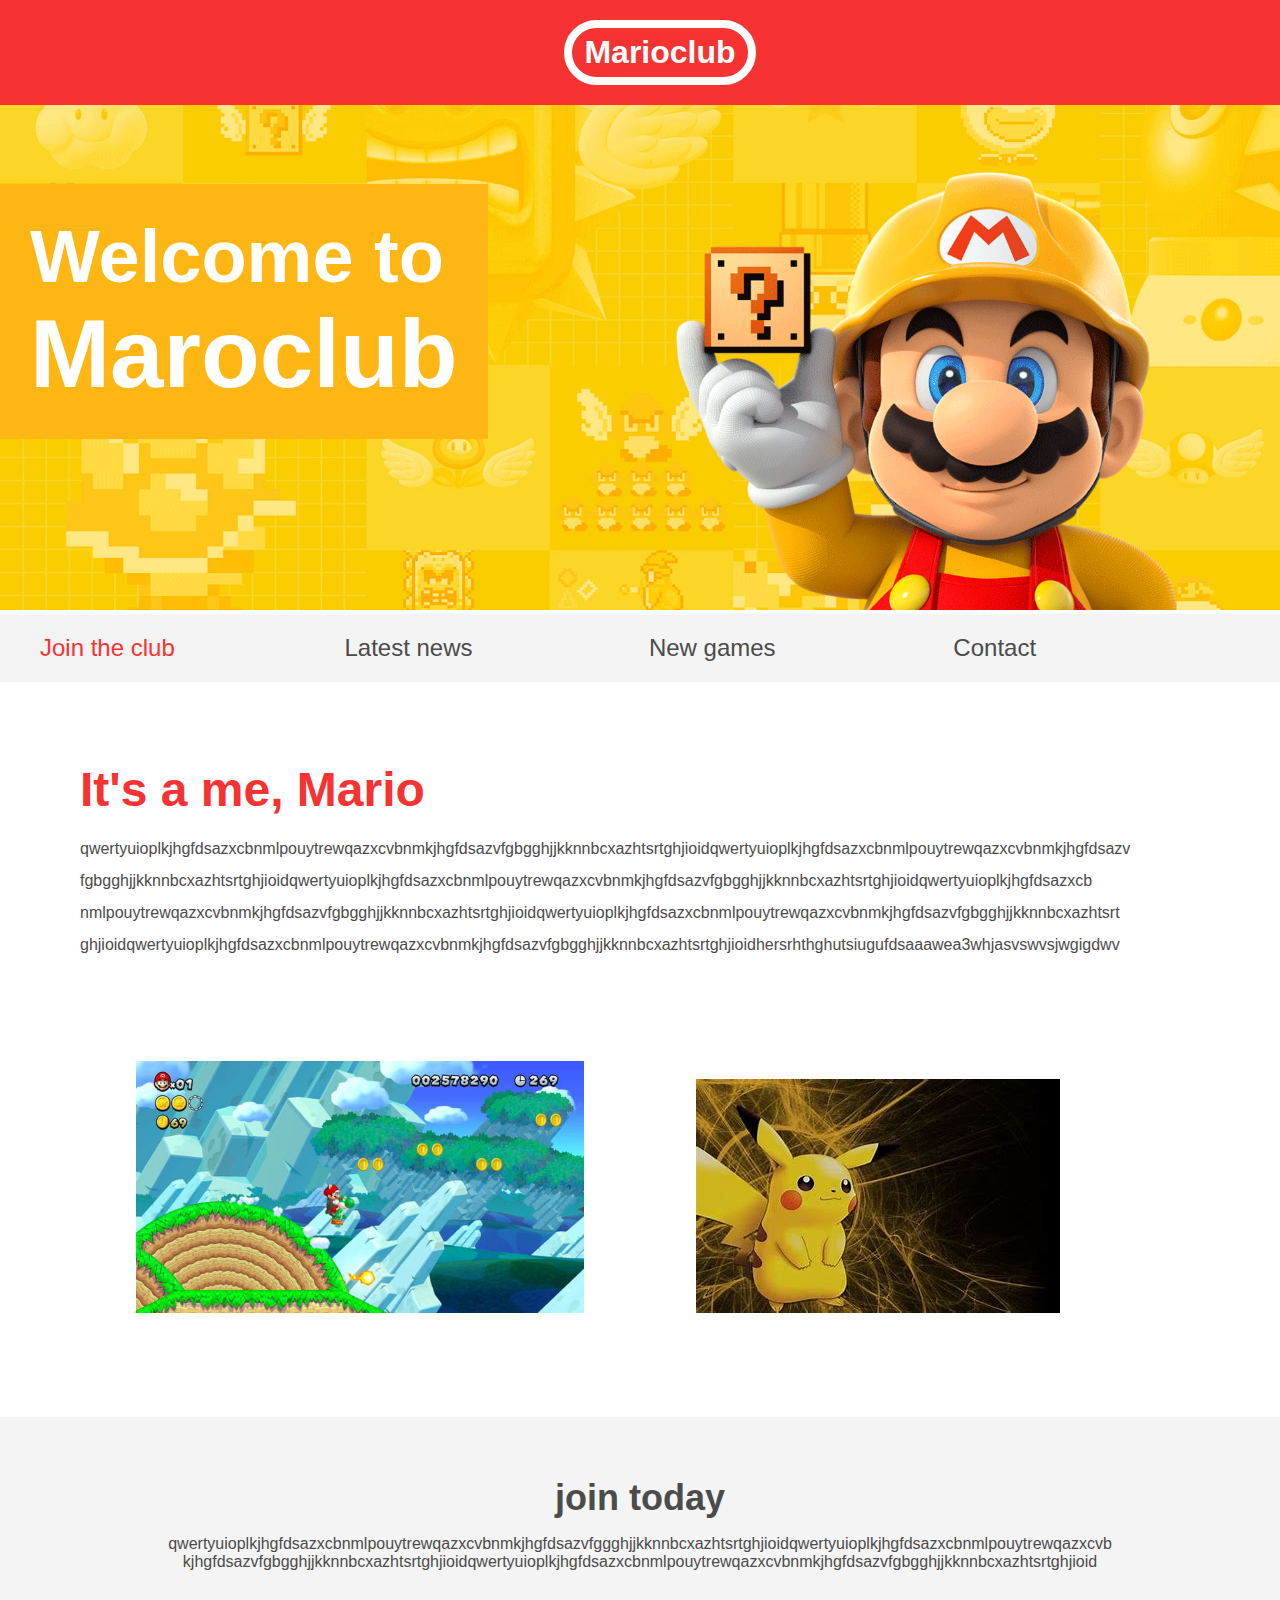
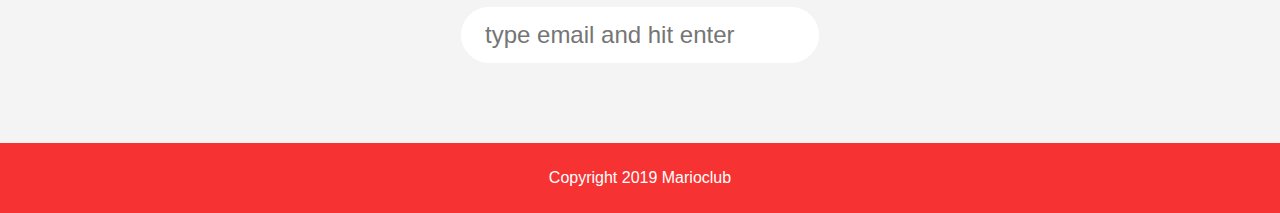
<file: index.html>
<!DOCTYPE html>
<html>
    <head>
        <link rel="stylesheet" href="styles.css">
        <title>Marioclub</title>
    </head>
    <body>
        <header>
            <h1>Marioclub</h1>
        </header>
        <section class="banner">
            <img src="img/banner.png" alt="marioclub welcome banner">
            <div class="welcome">
                <h2>Welcome to <br><span>Maroclub</span></h2>
            </div>
        </section>
        <nav class="main-nv">
            <ul>
                <li><a href="/join.html" class="join"> Join the club</a></li>
                <li><a href="/news.html">Latest news</a></li>
                <li><a href="/games.html">New games</a></li>
                <li><a href="/contact.html">Contact</a></li>
            </ul>
        </nav>
        <main>
            <article>
                <h2>It's a me, Mario</h2>
                <p>qwertyuioplkjhgfdsazxcbnmlpouytrewqazxcvbnmkjhgfdsazvfgbgghjjkknnbcxazhtsrtghjioidqwertyuioplkjhgfdsazxcbnmlpouytrewqazxcvbnmkjhgfdsazv
                    fgbgghjjkknnbcxazhtsrtghjioidqwertyuioplkjhgfdsazxcbnmlpouytrewqazxcvbnmkjhgfdsazvfgbgghjjkknnbcxazhtsrtghjioidqwertyuioplkjhgfdsazxcb
                    nmlpouytrewqazxcvbnmkjhgfdsazvfgbgghjjkknnbcxazhtsrtghjioidqwertyuioplkjhgfdsazxcbnmlpouytrewqazxcvbnmkjhgfdsazvfgbgghjjkknnbcxazhtsrt
                    ghjioidqwertyuioplkjhgfdsazxcbnmlpouytrewqazxcvbnmkjhgfdsazvfgbgghjjkknnbcxazhtsrtghjioidhersrhthghutsiugufdsaaawea3whjasvswvsjwgigdwv
                </p>
            </article>
            <ul class="images">
                <li><img src="img/thumb-1.png" alt="mario thumb 1"</li>
                <li><img src="img/background.jpeg" alt="mario thumb 2"</li>
            </ul>
        </main>
        <section class="join">
            <h2>join today</h2>
            <p>qwertyuioplkjhgfdsazxcbnmlpouytrewqazxcvbnmkjhgfdsazvfggghjjkknnbcxazhtsrtghjioidqwertyuioplkjhgfdsazxcbnmlpouytrewqazxcvb
                kjhgfdsazvfgbgghjjkknnbcxazhtsrtghjioidqwertyuioplkjhgfdsazxcbnmlpouytrewqazxcvbnmkjhgfdsazvfgbgghjjkknnbcxazhtsrtghjioid
            </p>
            <form>
                <input type="email" name="email" placeholder="type email and hit enter" required>
            </form>
        </section>
        <footer>
            <p class="copyright">Copyright 2019 Marioclub</p>
        </footer>

       
    </body>
</html>
</file>
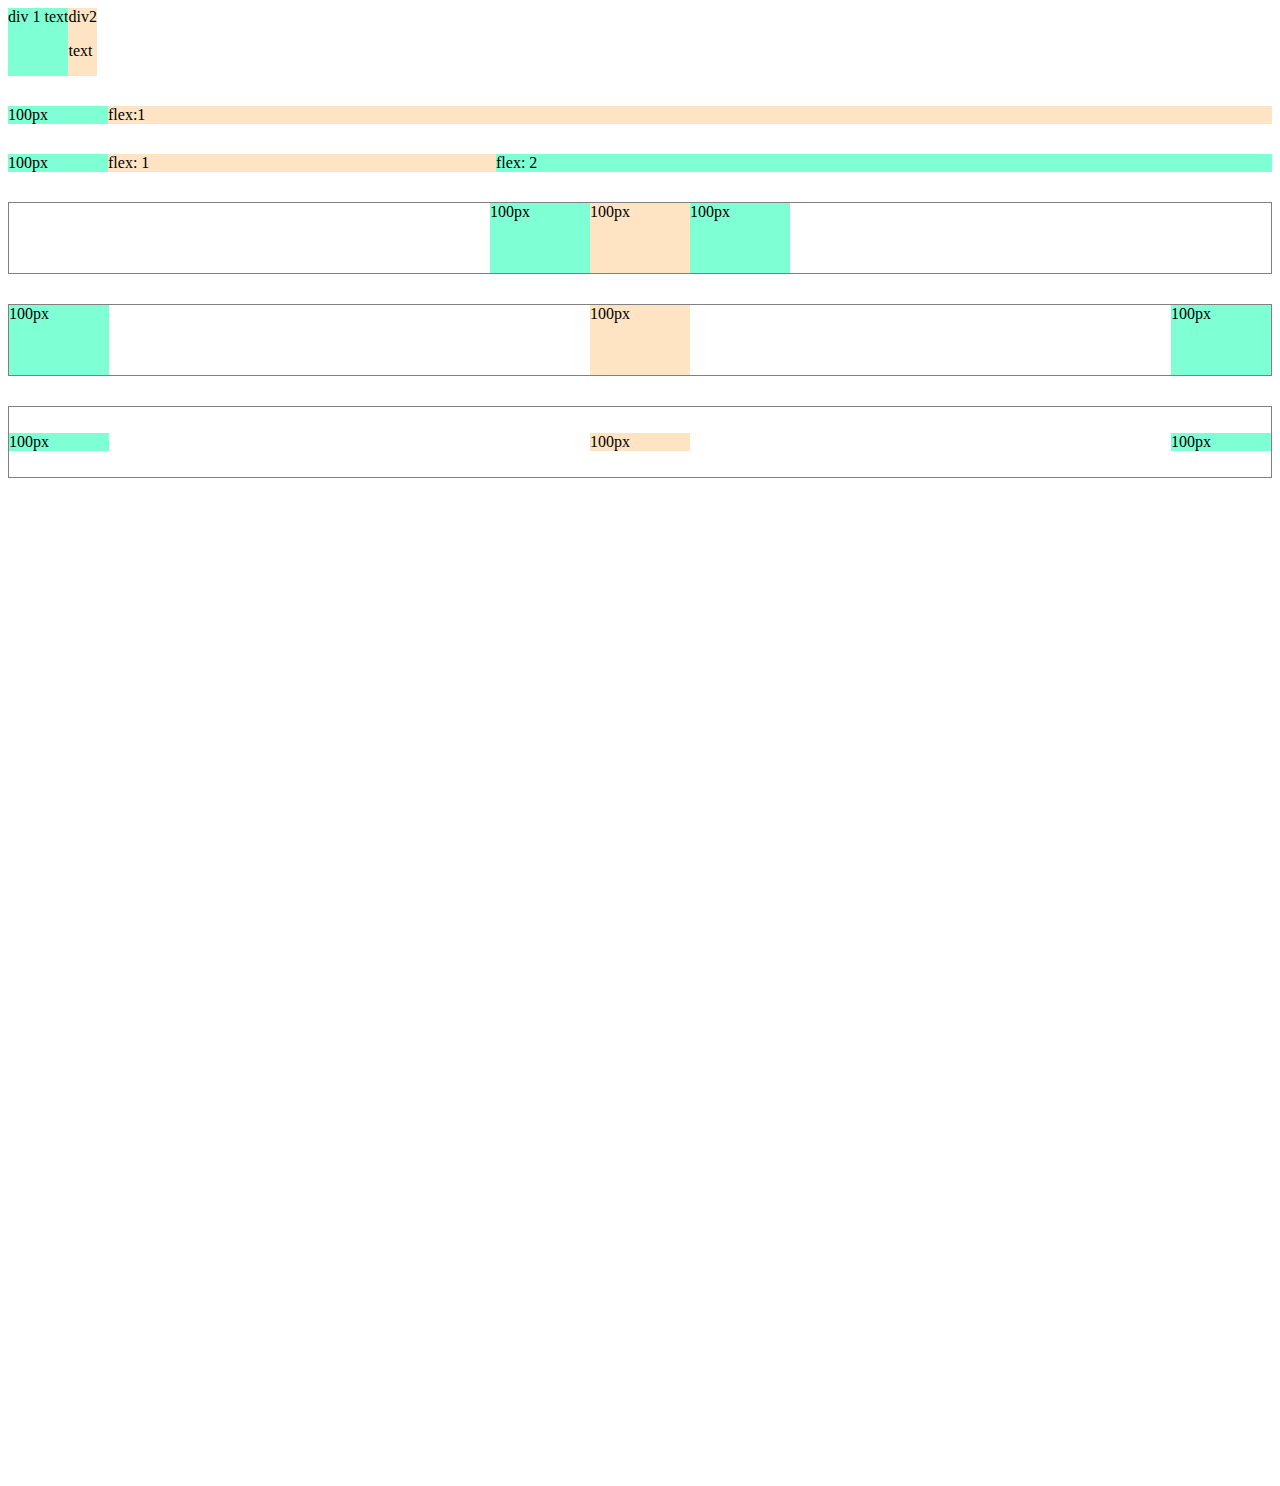
<file: flexbox.html>
<!DOCTYPE html>
<html>
    <head>
        <title>Flexbox Practice</title>
    </head>
    <body style="padding-bottom: 1000px;">
        <div style="
            display: flex;
            flex-direction: row;
        ">
            <div style="background-color:aquamarine;">div 1 text</div>
            <div style="background-color:bisque;">div2 <p>text</p></div>
        </div>

        <div style="
            margin-top: 30px;
            display: flex;
            flex-direction: row;
        ">
            <div style="background-color:aquamarine; width: 100px;">100px</div>
            <div style="background-color:bisque; flex: 1">flex:1</div>
        </div>

        <div style="
            margin-top: 30px;
            display: flex;
            flex-direction: row;
        ">
            <div style="background-color:aquamarine; width: 100px;">100px</div>
            <div style="background-color:bisque; flex: 1;">flex: 1</div>
            <div style="background-color:aquamarine; flex: 2;"> flex: 2</div>
        </div>

        <div style="
            margin-top: 30px;
            height: 70px;
            border-width: 1px;
            border-style: solid;
            border-color: grey;
            display: flex;
            flex-direction: row;
            justify-content: center;
        ">
            <div style="background-color:aquamarine; width: 100px;">100px</div>
            <div style="background-color:bisque; width: 100px;">100px</div>
            <div style="background-color:aquamarine; width: 100px;"> 100px</div>
        </div>

        <div style="
            margin-top: 30px;
            height: 70px;
            border-width: 1px;
            border-style: solid;
            border-color: grey;
            display: flex;
            flex-direction: row;
            justify-content: space-between;
        ">
            <div style="background-color:aquamarine; width: 100px;">100px</div>
            <div style="background-color:bisque; width: 100px;">100px</div>
            <div style="background-color:aquamarine; width: 100px;"> 100px</div>
        </div>

        <div style="
            margin-top: 30px;
            height: 70px;
            border-width: 1px;
            border-style: solid;
            border-color: grey;
            display: flex;
            flex-direction: row;
            justify-content: space-between;
            align-items: center;
        ">
            <div style="background-color:aquamarine; width: 100px;">100px</div>
            <div style="background-color:bisque; width: 100px;">100px</div>
            <div style="background-color:aquamarine; width: 100px;"> 100px</div>
        </div>
    </body>
</html>
</file>
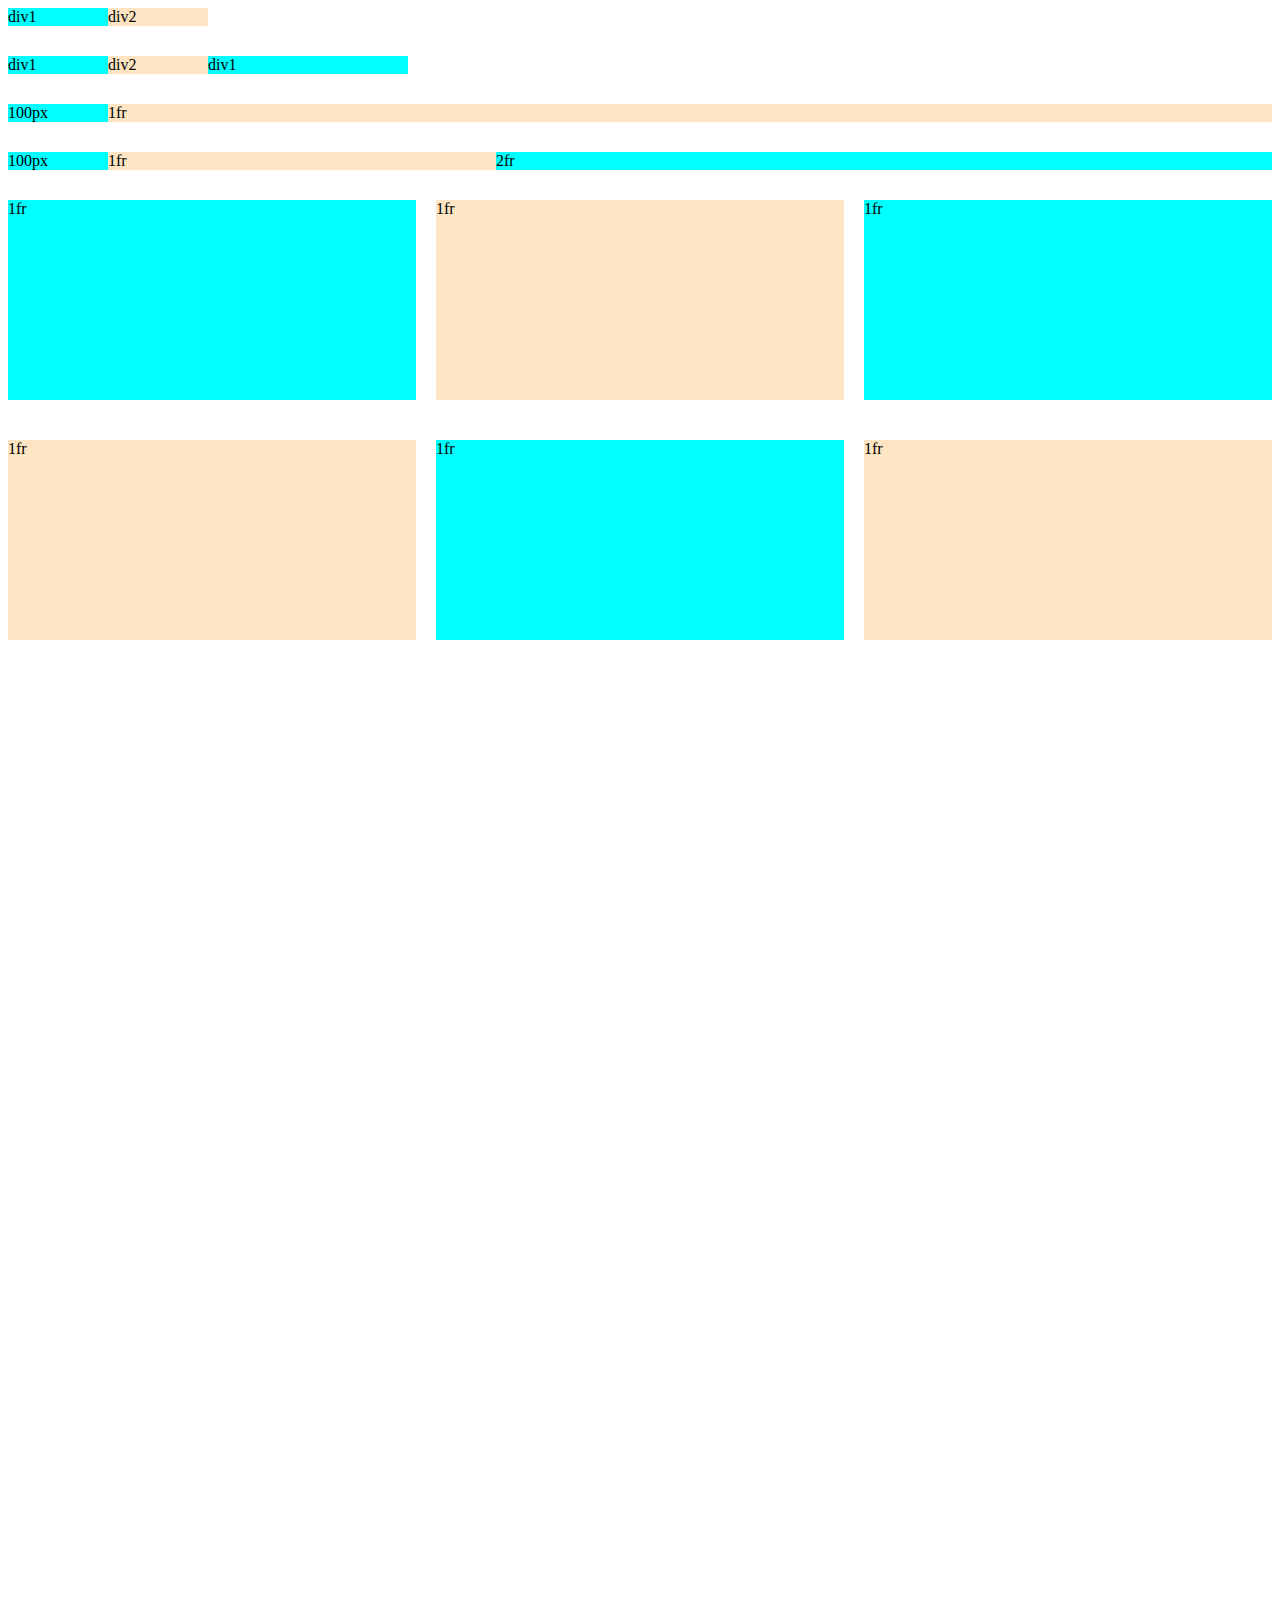
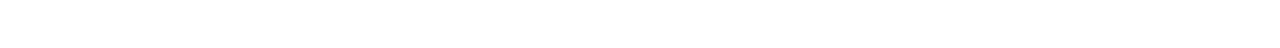
<file: grid.html>
<!DOCTYPE html>
<html>
    <head>
        <title>Grid Practice</title>
    </head>
    <body style="padding-bottom: 1000px;">
        <div style="display:grid; grid-template-columns:100px 100px;">
            <div style="background-color:aqua;">div1</div>
            <div style="background-color:bisque;">div2</div>
        </div>

        <div style=" margin-top:30px; display:grid; grid-template-columns:100px 100px 200px;">
            <div style="background-color:aqua;">div1</div>
            <div style="background-color:bisque;">div2</div>
            <div style="background-color:aqua;">div1</div>
        </div>

        <div style=" margin-top:30px; display:grid; grid-template-columns:100px 1fr;">
            <div style="background-color:aqua;">100px</div>
            <div style="background-color:bisque;">1fr</div>
        </div>

        <div style=" margin-top:30px; display:grid; grid-template-columns:100px 1fr 2fr;">
            <div style="background-color:aqua;">100px</div>
            <div style="background-color:bisque;">1fr</div>
            <div style="background-color:aqua;">2fr</div>
        </div>

        <div style=" margin-top:30px; 
            display:grid; 
            grid-template-columns: 1fr 1fr 1fr;
            column-gap: 20px;
            row-gap: 40px;
        ">
            <div style="background-color:aqua; height: 200px;">1fr</div>
            <div style="background-color:bisque; height: 200px;">1fr</div>
            <div style="background-color:aqua; height: 200px;">1fr</div>
            <div style="background-color:bisque; height: 200px;">1fr</div>
            <div style="background-color:aqua; height: 200px;">1fr</div>
            <div style="background-color:bisque; height: 200px;">1fr</div>
        </div>
    </body>
</html>
</file>
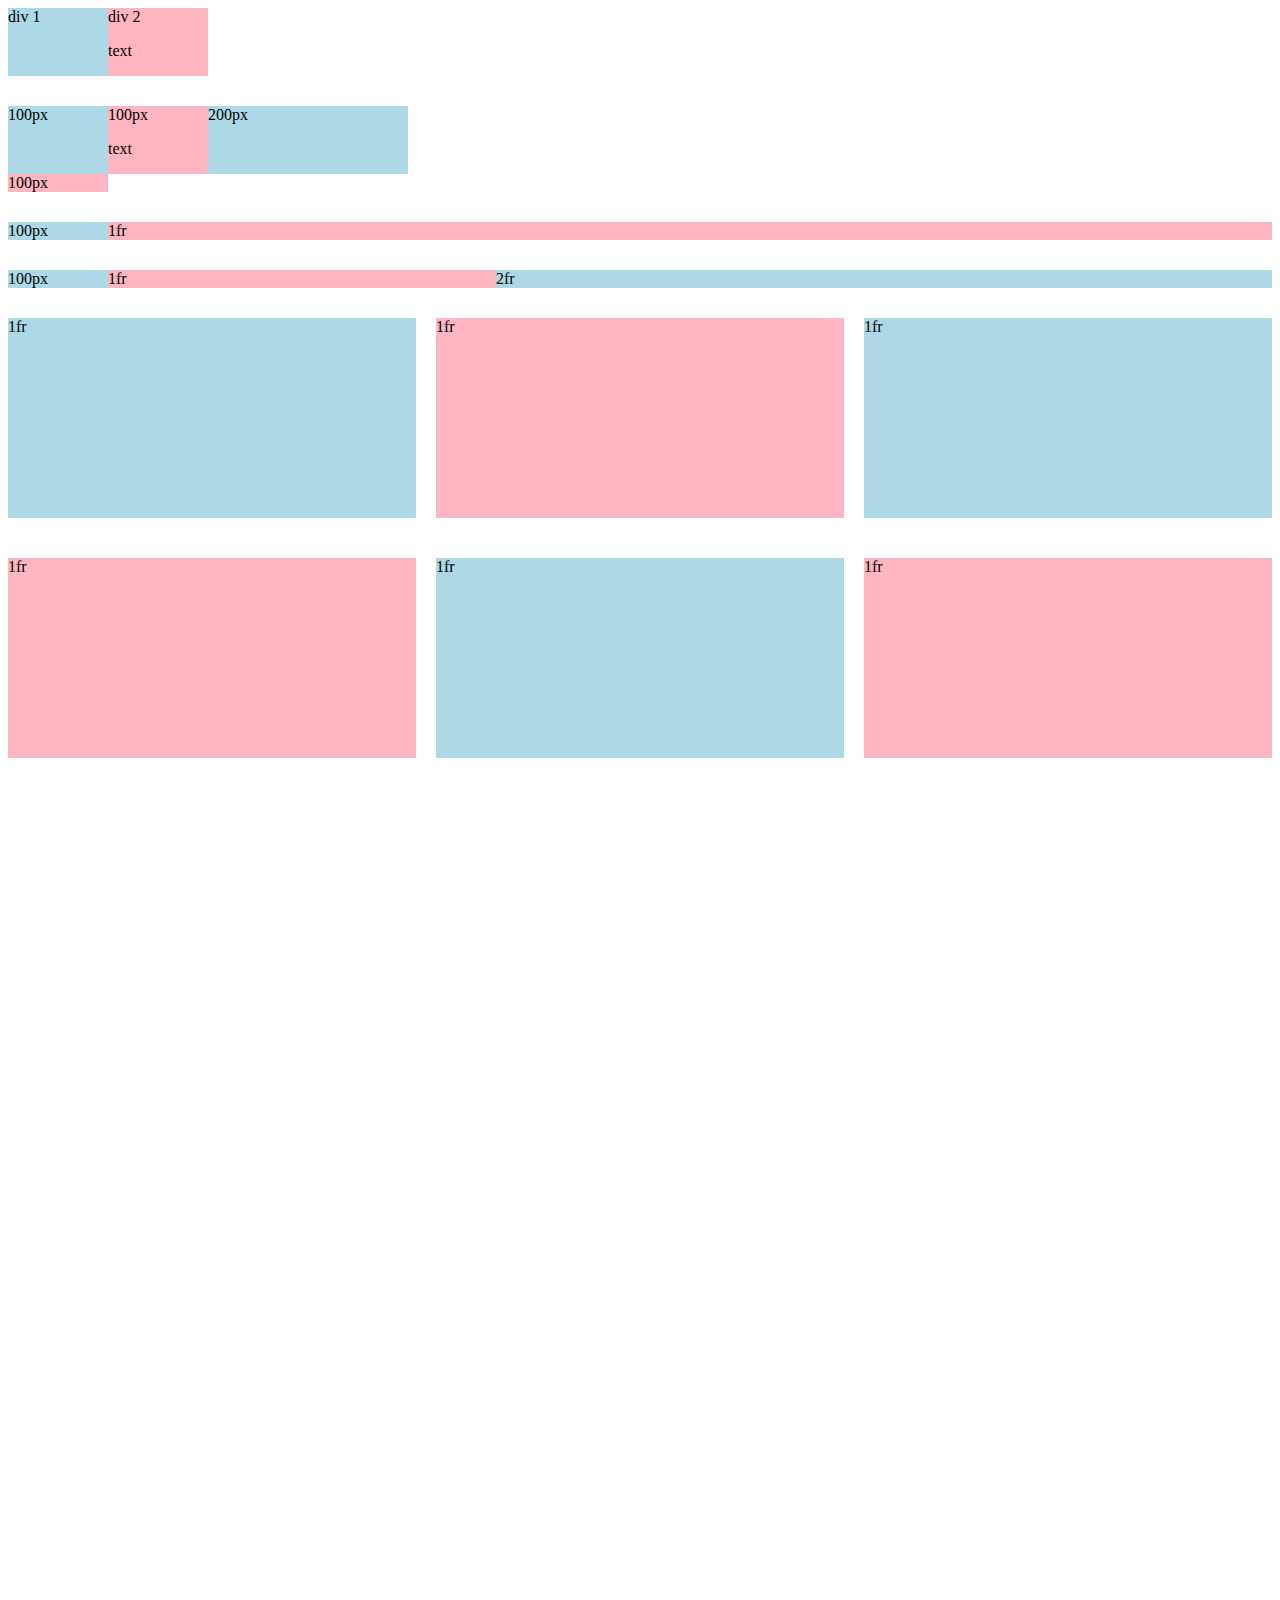
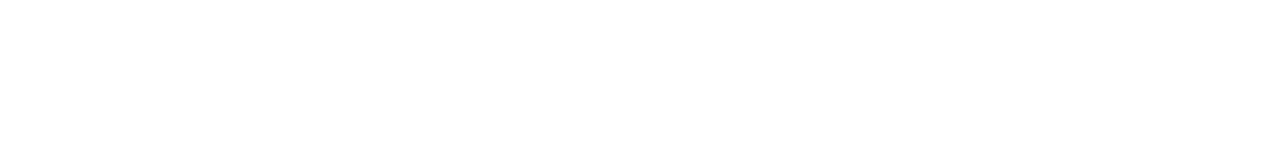
<file: index2.html>
<!DOCTYPE html>
<html>
  <head>
    <title>Grid Practice</title>
  </head>
  <body style="padding-bottom: 1000px;">
    <div style="
      display: grid;
      grid-template-columns: 100px 100px;
    ">
      <div style="background-color: lightblue;">div 1</div>
      <div style="background-color: lightpink;">div 2<p>text</p></div>
    </div>

    <div style="
      margin-top: 30px;
      display: grid;
      grid-template-columns: 100px 100px 200px;
    ">
      <div style="background-color: lightblue;">100px</div>
      <div style="background-color: lightpink;">100px<p>text</p></div>
      <div style="background-color: lightblue;">200px</div>
      <div style="background-color: lightpink;">100px</div>
    </div>

    <div style="
      margin-top: 30px;
      display: grid;
      grid-template-columns: 100px 1fr;
    ">
      <div style="background-color: lightblue;">100px</div>
      <div style="background-color: lightpink;">1fr</div>
    </div>

    <div style="
      margin-top: 30px;
      display: grid;
      grid-template-columns: 100px 1fr 2fr;
    ">
      <div style="background-color: lightblue;">100px</div>
      <div style="background-color: lightpink;">1fr</div>
      <div style="background-color: lightblue;">2fr</div>
    </div>

    <div style="
      margin-top: 30px;
      display: grid;
      grid-template-columns: 1fr 1fr 1fr;
      column-gap: 20px;
      row-gap: 40px;
    ">
      <div style="background-color: lightblue; height: 200px;">1fr</div>
      <div style="background-color: lightpink; height: 200px;">1fr</div>
      <div style="background-color: lightblue; height: 200px;">1fr</div>
      <div style="background-color: lightpink; height: 200px;">1fr</div>
      <div style="background-color: lightblue; height: 200px;">1fr</div>
      <div style="background-color: lightpink; height: 200px;">1fr</div>
    </div>
  </body>
</html>
</file>
<file: styles.css>
body, ul, li, h1, h2, a{
    margin: 0;
    padding: 0;
    font-family: arial;
} 
header{
   background-color: #F63232;
   padding: 20px;
   text-align: center;
   position: fixed;
   width: 100%;
   z-index: 1;
   top: 0;
   left: 0;
}
header h1{
    color: white;
    border: 8px solid white;
    padding: 6px 12px;
    display: inline-block;
    border-radius: 36px;
}
.banner{
    position: relative;
}
.banner img{
    max-width: 100%;
}
.banner .welcome{
    background-color: #FEB614;
    color: white;
    position: absolute;
    padding: 30px;
    left: 0;
    top: 30%;
}
.banner h2{
    font-size: 74px;
}
.banner h2 span{
    font-size: 1.3em;
}
nav{
    background-color: #f4f4f4;
    padding: 20px;
    position: sticky;
    top: 100px;
}
nav ul{
    white-space: nowrap;
    max-width: 1200px;
    margin: 0 auto;
}
nav li{
    width: 25%;
    display:inline-block;
    font-size: 24px;
}
nav li a{
    text-decoration: none;
    color: #4B4B4B;
}
nav li a.join{
    color: #F63232;
} 
main{
    max-width: 100%;
    width: 1200px;
    margin: 80px auto;
    padding: 0 40px;
    box-sizing: border-box;
}
article h2{
    color: #F63232;
    font-size: 48px;
}
article p{
    line-height: 2em;
    color: #4B4B4B;
}
.images{
    text-emphasis: center;
    margin: 80px 0;
    white-space: nowrap;
}
.images li{
    display: inline-block;
    width: 40%;
    margin: 20px 5%;
}
.images li img{
    max-width: 100%;
}
section.join{
    background: #f4f4f4;
    text-align: center;
    padding: 60px 20px;
    color: #4b4b4b;
}
.join h2{
    font-size: 36px;
}
form input{
    margin: 20px 0;
    padding: 10px 20px;
    font-size: 24px;
    border-radius: 28px;
    border: 4px solid white;
}
footer{
    background: #F63232;
    color: white;
    padding: 10px;
    text-align: center;
}
</file>
